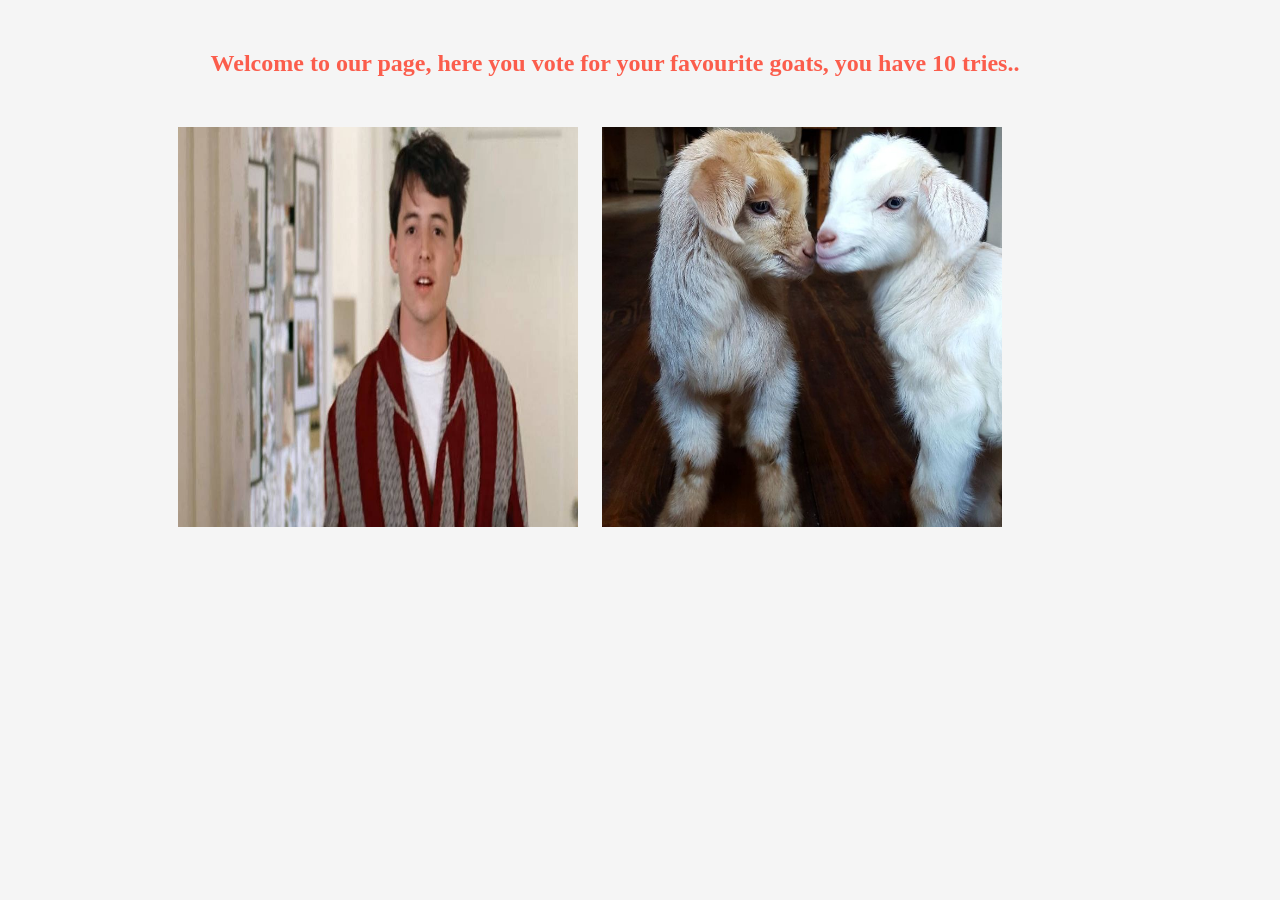
<file: img/class-11/demos/images-events/index.html>
<!DOCTYPE html>
<html lang="en">
<head>
  <meta charset="UTF-8">
  <meta name="viewport" content="width=device-width, initial-scale=1.0">
  <title>Document</title>
  <link rel="stylesheet" href="style.css">
</head>
<body>
  <header>

  </header>
  <main>
    <p>Welcome to our page, here you vote for your favourite goats, you have 10 tries..</p>

    <div id="images-div">
      <img id="left-image" src="" alt="">
      <img  id="right-image" src="" alt="">
    </div>

    <ul id="results-list">

    </ul>
    
  </main>
  
  <footer>

  </footer>
  <script src="app.js"></script>
</body>
</html>
</file>
<file: img/class-11/demos/images-events/style.css>
img{
  width: 400px;
  height: 400px;
}
img{
  margin-left: 20px;
}
div{
 padding-left: 150px;
}

body{
  background-color: whitesmoke;
}

p{
  font-size: 150%;
  font-weight: bolder;
  margin: 50px 50px 50px 0px;
  text-align: center;
  color: rgb(251, 93, 76);
}

ul{
  margin-top: 50px;
}

li{
  margin-top: 10px;
  list-style-type: none;
  color: rgb(251, 93, 76);
  font-weight: bold;
}
</file>
